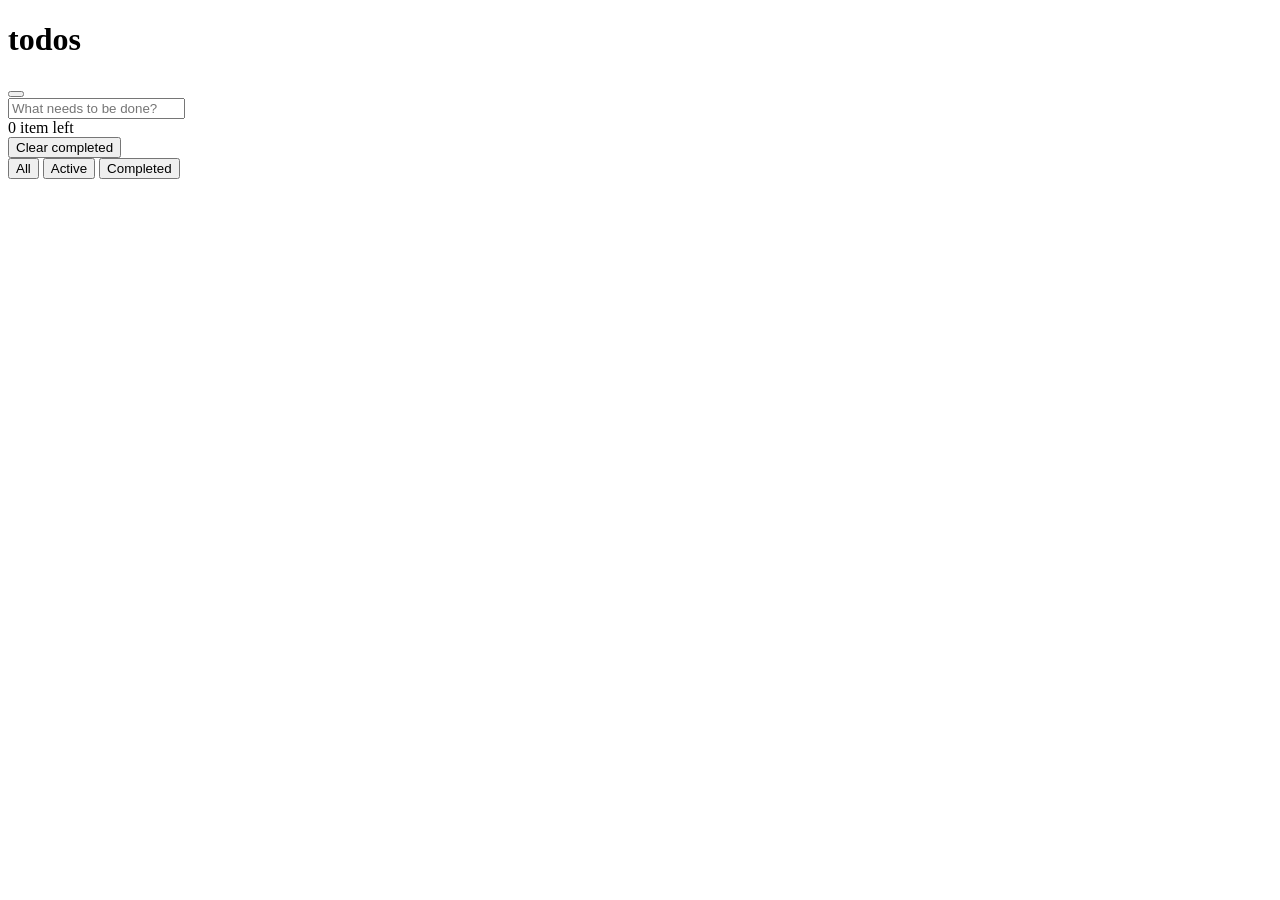
<file: src/index.html>
<!DOCTYPE html>
<html lang="en">
<head>
    <meta charset="UTF-8">

    <title>Todos MVC</title>
    
</head>
<body>
    <div class="main-layout">


        <h1 class="todos-title">todos</h1>

        <div class="todos-board">
            <div class="todos-creator">
                <button class="todos-creator_check-all" aria-label="Check all items as dine"></button>
                <form class="todos-creator_text-input-w">
                    <input type="text" class="todos-creator_text-input" placeholder="What needs to be done?" aria-label="Input new todos"/>
                </form>

            </div>

            <div class="todos-list" >
                <!--<div class="todos-list_item __is-checked">
                    <div class="custom-checkbox todos-list_item_ready-marker">
                        <input type="checkbox"  class="custom-checkbox_target" aria-label="Mark todo as ready"/>
                        <div class="custom-checkbox_visual">
                            <div class="custom-checkbox_visual_icon">
                            </div>
                        </div>

                    </div>

                    <button class="todos-list_item_remove" aria-label="Delete todo"></button>

                    <div class="todos-list_item_text-w">
                        <textarea class="todos-list_item_text" readonly rows="1">HTML</textarea>
                    </div>
                </div>

                <div class="todos-list_item __is-hidden">
                    <div class="custom-checkbox todos-list_item_ready-marker">
                        <input type="checkbox" class="custom-checkbox_target" aria-label="Mark todo as ready"/>
                        <div class="custom-checkbox_visual">
                            <div class="custom-checkbox_visual_icon">
                            </div>
                        </div>
                    </div>

                    <button class="todos-list_item_remove" aria-label="Delete todo"></button>

                    <div class="todos-list_item_text-w">
                        <textarea class="todos-list_item_text" readonly rows="1">CSS</textarea>
                    </div>
                </div>
                <div class="todos-list_item __is-hidden">
                    <div class="custom-checkbox todos-list_item_ready-marker">
                        <input type="checkbox" class="custom-checkbox_target" aria-label="Mark todo as ready"/>
                        <div class="custom-checkbox_visual">
                            <div class="custom-checkbox_visual_icon">
                            </div>
                        </div>
                    </div>

                    <button class="todos-list_item_remove" aria-label="Delete todo"></button>

                    <div class="todos-list_item_text-w">
                        <textarea class="todos-list_item_text" readonly rows="1">JS</textarea>
                    </div>
                </div>
                <div class="todos-list_item __is-hidden">
                    <div class="custom-checkbox todos-list_item_ready-marker">
                        <input type="checkbox" class="custom-checkbox_target" aria-label="Mark todo as ready"/>
                        <div class="custom-checkbox_visual">
                            <div class="custom-checkbox_visual_icon">
                            </div>
                        </div>
                    </div>

                    <button class="todos-list_item_remove" aria-label="Delete todo"></button>

                    <div class="todos-list_item_text-w">
                        <textarea class="todos-list_item_text" readonly rows="1">JS Tools</textarea>
                    </div>
                </div>-->
            </div>

            <div class="todos-toolbar">
                <div class="todos-toolbar_unready-counter">0 item left</div>

                <button class="todos-toolbar_clear-completed">Clear completed</button>

                <div class="filters-todos-toolbar_filters">
                    <button class="todos-toolbar_filter __All __selected" aria-label="Filter: All, is selected">All</button>
                    <button class="todos-toolbar_filter __Active" aria-label="Filter: Active, is not selected">Active</button>
                    <button class="todos-toolbar_filter __Completed" aria-label="Filter: Completed, is not selected">Completed</button>
                </div>


            </div>

        </div>


</div>

</body>
</html>
</file>
